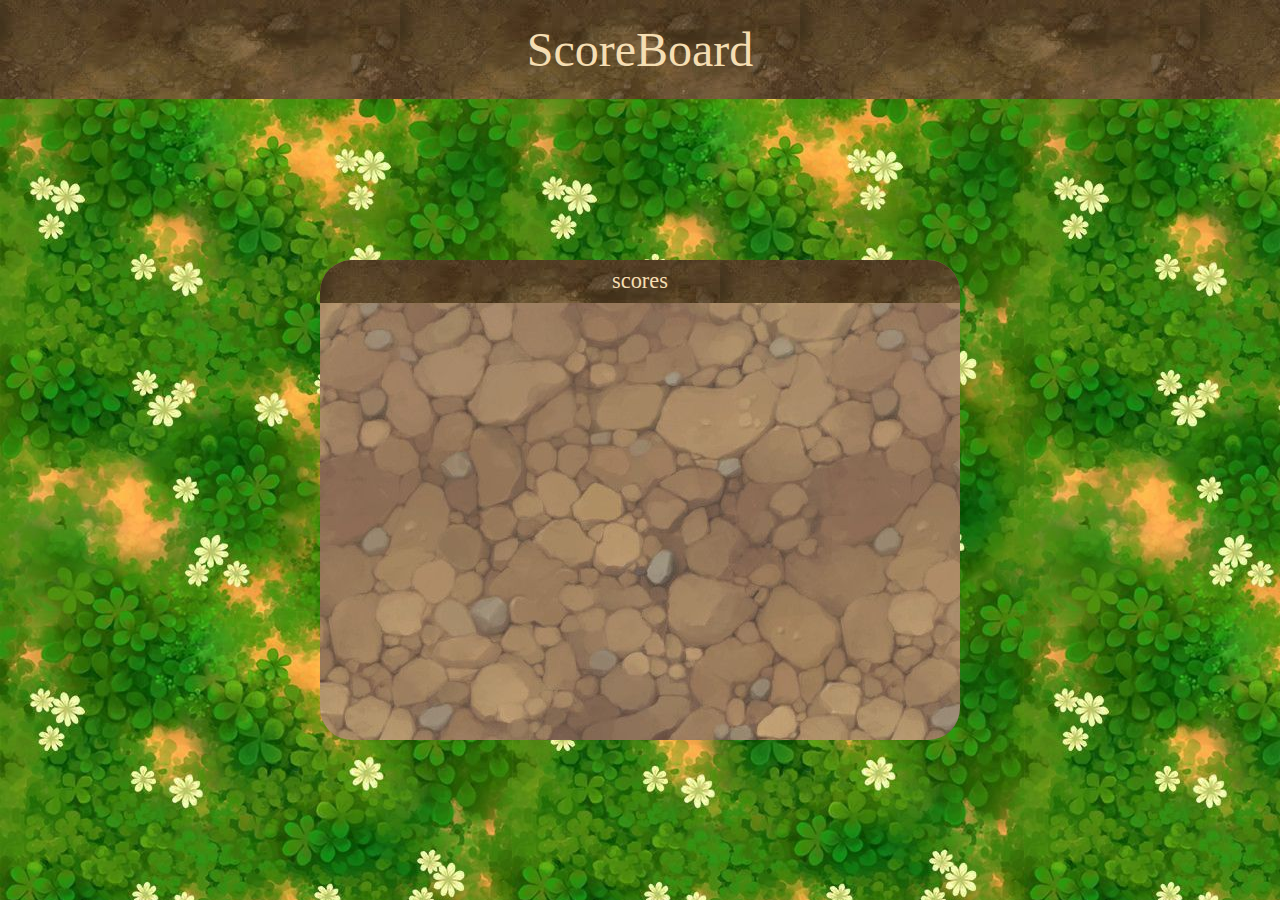
<file: index3.html>
<!DOCTYPE html>
<html lang="en">
<head>
    <meta charset="UTF-8">
    <meta name="viewport" content="width=device-width, initial-scale=1.0">
    <title>MineBox</title>
    <link rel="stylesheet" href="style3.css">
</head>
<body>
    <div class="header">ScoreBoard</div>
    <div class="display">
        <div class="container">
            <div class="top">scores</div>
            <div class="scores"></div>
        </div>
    </div>

    <script src="script3.js"></script>
</body>
</html>
</file>
<file: style3.css>
body {
  margin: 0;
  padding: 0;
}

.header {
  width: 100%;
  height: 11vh;
  background-color: bisque;
  background-image: url("./Image/dust.jpeg");
  display: flex;
  justify-content: center;
  color: wheat;
  align-items: center;
  font-size: 3rem;
}

.display {
  width: 100%;
  height: 89vh;
  background-color: brown;
  background-image: url("./Image/flower.jpeg");
  display: flex;
  justify-content: center;
  align-items: center;
}

.container {
  width: 50%;
  height: 30rem;
  background-color: white;
  background-image: url("./Image/ground.jpeg");
  color: wheat;
  border-radius: 2rem;
}

.top {
  width: 100%;
  height: 9%;
  background-color: gray;
  background-image: url("./Image/dust.jpeg");
  display: flex;
  justify-content: center;
  align-items: center;
  font-size: 1.4rem;
  border-top-right-radius: 2rem;
  border-top-left-radius: 2rem;
}

.scores {
  width: 100%;
  max-height: 91%;
  background-color: black;
  overflow-y: auto;
}
.rows {
  height: 3rem;
  padding: 0;
  background-color: rgb(38, 255, 0);
  background-image: url("./Image/grass.jpeg");
  border: 1px solid black;
  color: white;
  display: flex;
  justify-content: center;
  align-items: center;
}
</file>
